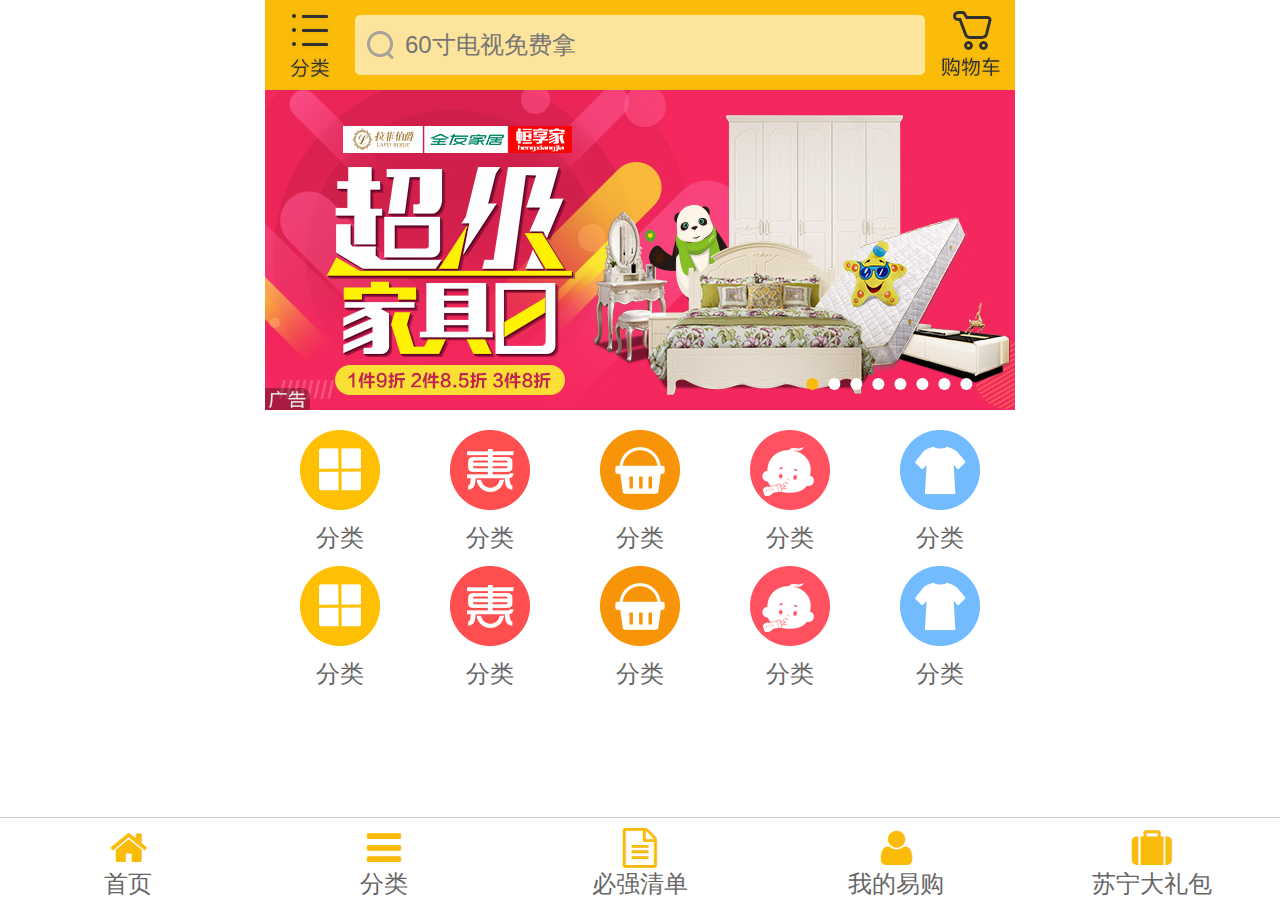
<file: index.html>
<!DOCTYPE html>
<html>
<head lang="en">
    <meta charset="UTF-8">
    <meta name="viewport"
          content="width=device-width, user-scalable=no, initial-scale=1.0, maximum-scale=1.0, minimum-scale=1.0"/>
    <title>苏宁首页</title>
    <link rel="stylesheet" href="assets/fontawesome/css/font-awesome.min.css"/>
    <link rel="stylesheet" type="text/less" href="less/main.less"/>
    <script src="assets/less/less.min.js"></script>
</head>
<body>
<!--主题容器-->
<div class="su-layout">
<!--头部搜索-->
    <header class="su-search">
        <a href="#" class="icon-category"></a>
        <form action="#">
            <span class="icon-search"></span>
            <input type="search" placeholder="60寸电视免费拿"/>
        </form>
        <a href="#" class="icon-car"></a>
    </header>
<!--轮播图-->
    <div class="su-banner">
        <ul class="clearfix">
            <li><a href="#"><img src="images/banner08.jpg" alt=""/></a></li>
            <li><a href="#"><img src="images/banner01.jpg" alt=""/></a></li>
            <li><a href="#"><img src="images/banner02.jpg" alt=""/></a></li>
            <li><a href="#"><img src="images/banner03.jpg" alt=""/></a></li>
            <li><a href="#"><img src="images/banner04.jpg" alt=""/></a></li>
            <li><a href="#"><img src="images/banner05.jpg" alt=""/></a></li>
            <li><a href="#"><img src="images/banner06.jpg" alt=""/></a></li>
            <li><a href="#"><img src="images/banner07.jpg" alt=""/></a></li>
            <li><a href="#"><img src="images/banner08.jpg" alt=""/></a></li>
            <li><a href="#"><img src="images/banner01.jpg" alt=""/></a></li>
        </ul>
        <ul>
            <li class="now"></li>
            <li></li>
            <li></li>
            <li></li>
            <li></li>
            <li></li>
            <li></li>
            <li></li>
        </ul>
    </div>
<!--导航-->
    <nav class="su-nav">
        <ul class="clearfix">
            <li><a href="#"><img src="images/nav01.png" alt=""/><p>分类</p></a></li>
            <li><a href="#"><img src="images/nav02.png" alt=""/><p>分类</p></a></li>
            <li><a href="#"><img src="images/nav03.png" alt=""/><p>分类</p></a></li>
            <li><a href="#"><img src="images/nav04.png" alt=""/><p>分类</p></a></li>
            <li><a href="#"><img src="images/nav05.png" alt=""/><p>分类</p></a></li>
            <li><a href="#"><img src="images/nav01.png" alt=""/><p>分类</p></a></li>
            <li><a href="#"><img src="images/nav02.png" alt=""/><p>分类</p></a></li>
            <li><a href="#"><img src="images/nav03.png" alt=""/><p>分类</p></a></li>
            <li><a href="#"><img src="images/nav04.png" alt=""/><p>分类</p></a></li>
            <li><a href="#"><img src="images/nav05.png" alt=""/><p>分类</p></a></li>
        </ul>
    </nav>
<!--底部页签-->
    <footer class="su-tabs">
        <ul class="clearfix">
            <li><a href="#"><span class="fa fa-home"></span><p>首页</p></a></li>
            <li><a href="#"><span class="fa fa-reorder"></span><p>分类</p></a></li>
            <li><a href="#"><span class="fa fa-file-text-o"></span><p>必强清单</p></a></li>
            <li><a href="#"><span class="fa fa-user"></span><p>我的易购</p></a></li>
            <li><a href="#"><span class="fa fa-suitcase"></span><p>苏宁大礼包</p></a></li>
        </ul>
    </footer>
</div>
<!--zepto核心s-->
<script src="assets/zepto/zepto.min.js"></script><!--引入zepto库-->
<!--selector 拓展性选择器-->
<script src="assets/zepto/selector.js"></script>
<!--fx.js 提供animate动画-->
<script src="assets/zepto/fx.js"></script>
<!--touch.js 提供手势事件-->
<script src="assets/zepto/touch.js"></script>
<script src="js/index.js"></script>
</body>
</html>
</file>
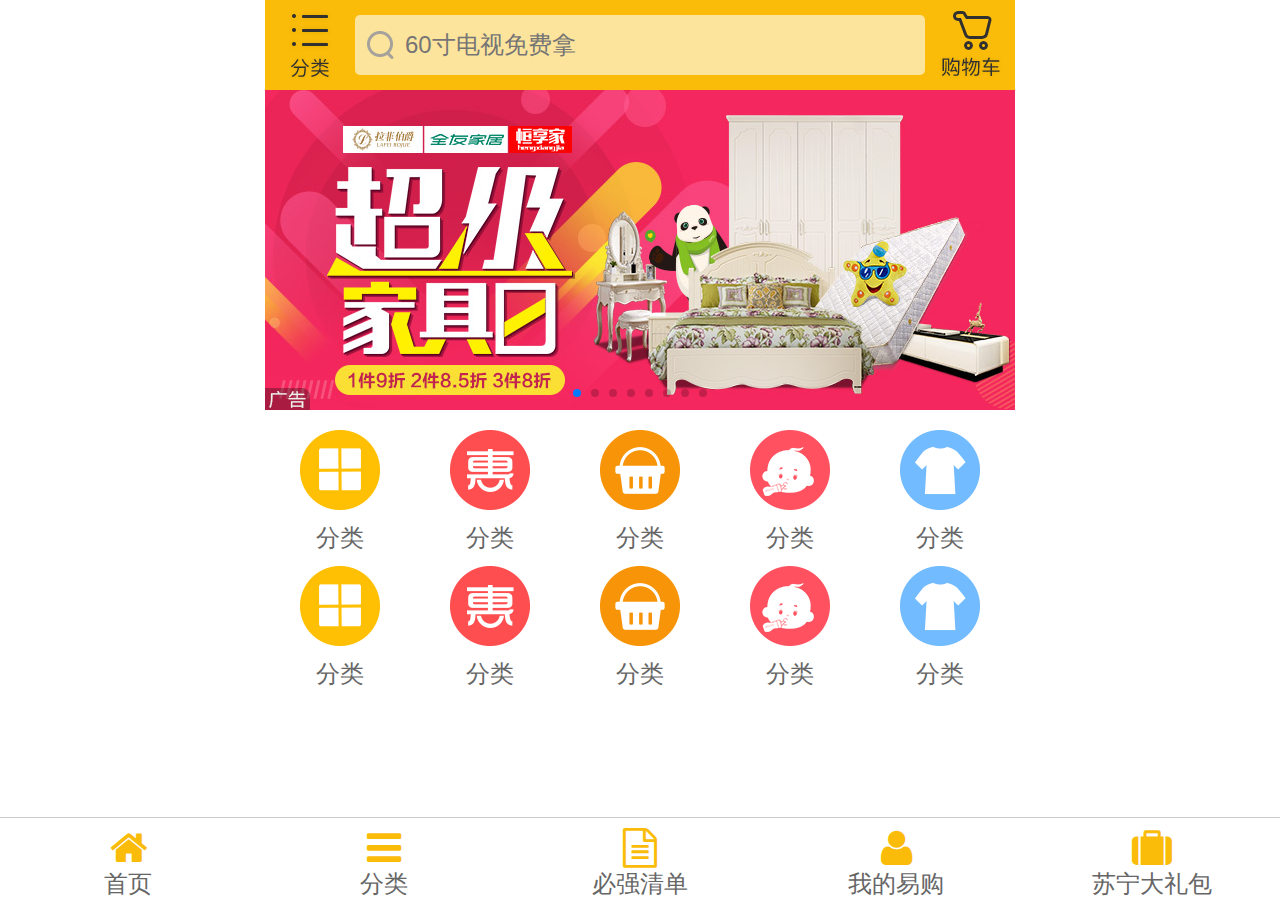
<file: index-swiper.html>
<!DOCTYPE html>
<html>
<head lang="en">
    <meta charset="UTF-8">
    <meta name="viewport"
          content="width=device-width, user-scalable=no, initial-scale=1.0, maximum-scale=1.0, minimum-scale=1.0"/>
    <title>苏宁首页-swiper</title>
    <link rel="stylesheet" href="assets/fontawesome/css/font-awesome.min.css"/>
    <link rel="stylesheet" type="text/less" href="less/main.less"/>
    <script src="assets/less/less.min.js"></script>

    <!-- 体验swiper-->
    <link rel="stylesheet" href="assets/swiper/css/swiper.min.css"/>
    <style>
        .swiper-container img{
            display: block;
            width: 100%;
        }
    </style>
</head>
<body>
<!--主题容器-->
<div class="su-layout">
    <!--头部搜索-->
    <header class="su-search">
        <a href="#" class="icon-category"></a>
        <form action="#">
            <span class="icon-search"></span>
            <input type="search" placeholder="60寸电视免费拿"/>
        </form>
        <a href="#" class="icon-car"></a>
    </header>
    <!--轮播图-->
    <div class="swiper-container">
        <ul class="swiper-wrapper">
            <li class="swiper-slide"><a href="#"><img src="images/banner01.jpg" alt=""/></a></li>
            <li class="swiper-slide"><a href="#"><img src="images/banner02.jpg" alt=""/></a></li>
            <li class="swiper-slide"><a href="#"><img src="images/banner03.jpg" alt=""/></a></li>
            <li class="swiper-slide"><a href="#"><img src="images/banner04.jpg" alt=""/></a></li>
            <li class="swiper-slide"><a href="#"><img src="images/banner05.jpg" alt=""/></a></li>
            <li class="swiper-slide"><a href="#"><img src="images/banner06.jpg" alt=""/></a></li>
            <li class="swiper-slide"><a href="#"><img src="images/banner07.jpg" alt=""/></a></li>
            <li class="swiper-slide"><a href="#"><img src="images/banner08.jpg" alt=""/></a></li>
        </ul>
        <ul class="swiper-pagination">
            <li class="now"></li>
            <li></li>
            <li></li>
            <li></li>
            <li></li>
            <li></li>
            <li></li>
            <li></li>
        </ul>
    </div>
    <!--导航-->
    <nav class="su-nav">
        <ul class="clearfix">
            <li><a href="#"><img src="images/nav01.png" alt=""/><p>分类</p></a></li>
            <li><a href="#"><img src="images/nav02.png" alt=""/><p>分类</p></a></li>
            <li><a href="#"><img src="images/nav03.png" alt=""/><p>分类</p></a></li>
            <li><a href="#"><img src="images/nav04.png" alt=""/><p>分类</p></a></li>
            <li><a href="#"><img src="images/nav05.png" alt=""/><p>分类</p></a></li>
            <li><a href="#"><img src="images/nav01.png" alt=""/><p>分类</p></a></li>
            <li><a href="#"><img src="images/nav02.png" alt=""/><p>分类</p></a></li>
            <li><a href="#"><img src="images/nav03.png" alt=""/><p>分类</p></a></li>
            <li><a href="#"><img src="images/nav04.png" alt=""/><p>分类</p></a></li>
            <li><a href="#"><img src="images/nav05.png" alt=""/><p>分类</p></a></li>
        </ul>
    </nav>
    <!--底部页签-->
    <footer class="su-tabs">
        <ul class="clearfix">
            <li><a href="#"><span class="fa fa-home"></span><p>首页</p></a></li>
            <li><a href="#"><span class="fa fa-reorder"></span><p>分类</p></a></li>
            <li><a href="#"><span class="fa fa-file-text-o"></span><p>必强清单</p></a></li>
            <li><a href="#"><span class="fa fa-user"></span><p>我的易购</p></a></li>
            <li><a href="#"><span class="fa fa-suitcase"></span><p>苏宁大礼包</p></a></li>
        </ul>
    </footer>
</div>
<!--zepto核心s-->
<script src="assets/zepto/zepto.min.js"></script><!--引入zepto库-->
<!--selector 拓展性选择器-->
<script src="assets/zepto/selector.js"></script>
<!--fx.js 提供animate动画-->
<script src="assets/zepto/fx.js"></script>
<!--touch.js 提供手势事件-->
<script src="assets/zepto/touch.js"></script>
<!--<script src="js/index.js"></script>-->
<!--引入swiper（基于zepto）-->
<script src="assets/swiper/js/swiper.jquery.js"></script>
<script>
    //<!--使用swiper-->
    $(function(){
        new Swiper('.swiper-container',{
            /*1.自动轮播*/
            autoplay:1000,
                /*2.无缝滑动*/
                    loop:true,
                /*3.显示指示器*/
                    pagination:'.swiper-pagination',
                /*4.用户操作后再次轮播*/
                    autoplayDisableOnInteraction:false
        })

    })
</script>
</body>
</html>
</file>
